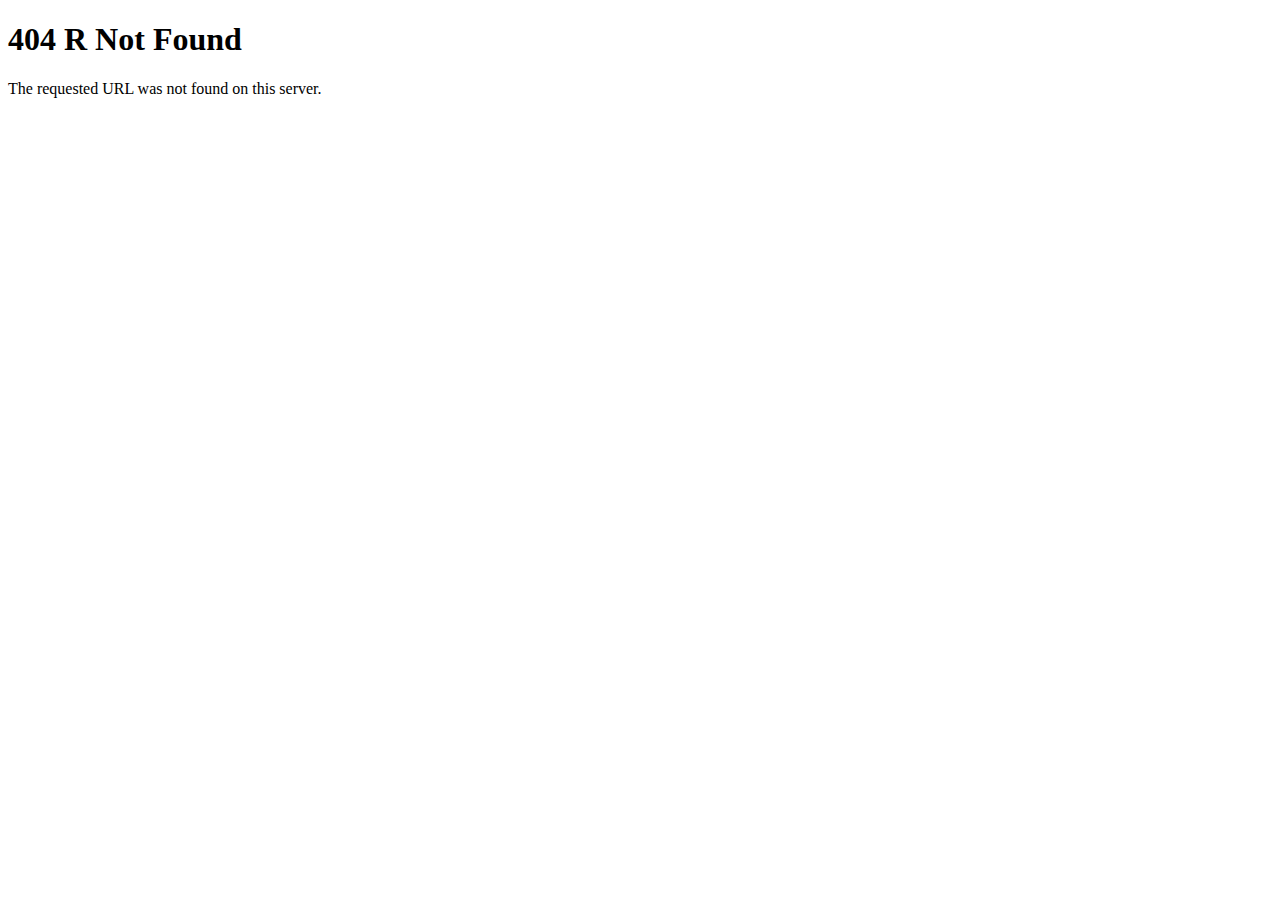
<file: index404.html>
<!DOCTYPE html>
<html>
  <head>
    <meta charset="UTF-8">
    <title>404 Not Found</title>
  </head>
  <body>
    <h1>404 R Not Found</h1>
    <p>The requested URL was not found on this server.</p>
  </body>
</html>
</file>
